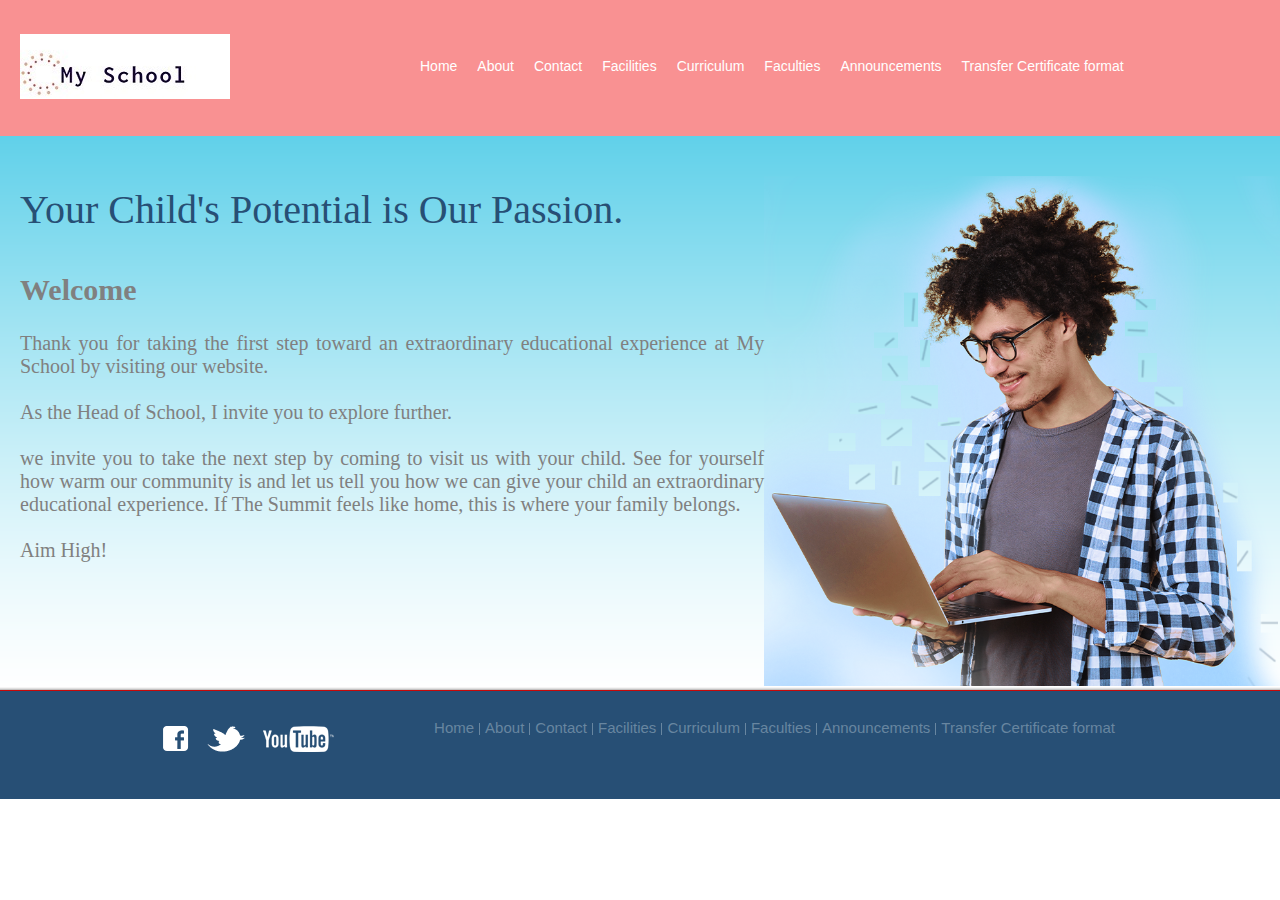
<file: index.html>
<!DOCTYPE html>
<HTML>
   <HEAD>
    <link rel="stylesheet" href="style.css">
   </HEAD>
   <BODY>
      <div class="page">  

          <!--Header Bar-->
          
         <div class ="header">
            <div class = "header-one">
               <ul>
                  <li ><img src="images\logo.jpg" alt="" /></li>
                  <li><a class="active" href="index.html">Home</a></li>
                  <li><a href="about.html">About</a></li>
                  <li><a href="contact.html">Contact</a></li>
                  <li><a href="facilities.html">Facilities</a></li>
                  <li><a href="curriculum.html">Curriculum </a></li>
                  <li><a href="faculties.html">Faculties</a></li>
                  <li><a href="announcements.html">Announcements</a></li>
                  <li><a href="tcformat.html">Transfer Certificate format</a></li>   
               </ul>
            </div>
         </div>   

         <!--Content Bar-->
         <div id = "content">
            <img src="images\heroman.png"  alt="">
            <p class = "tag">Your Child's Potential is Our Passion.</p>
            <div class = "content-text">
               <h2>Welcome </h2>
               Thank you for taking the first step toward an extraordinary educational experience at My School by visiting our website. 
               <br><br>
               As the Head of School, I invite you to explore further. 
               <br><br>
               we invite you to take the next step by coming to visit us with your child. See for yourself how warm our community is and let us tell you how we can give your child an extraordinary educational experience. If The Summit feels like home, this is where your family belongs. 
               <br><br>
               Aim High! 
            </div>
         </div>

          <!--Footer Bar-->
         
         <div class="footer">
            <diV>
            <div class="connect"> 
               <a href="#"><img src="images/icon-facebook.gif" alt="" /></a>
                  <a href="#"><img src="images/icon-twitter.gif" alt="" /></a>
                  <a href="#"><img src="images/icon-youtube.gif" alt="" /></a>
                  
            </div>
            <div class="section">
               <ul>
                  <li><a href="index.html">Home</a></li>
                  <li><a href="about.html">About</a></li>
                  <li><a href="contact.html ">Contact</a></li>
                  <li><a href="facilities.html">Facilities</a></li>
                  <li><a href="curriculum.html">Curriculum </a></li>
                  <li><a href="faculties.html">Faculties</a></li>
                  <li><a href="announcements.html">Announcements</a></li>
                  <li><a href="tcformat.html">Transfer Certificate format</a>
               </ul>
               </div>
            </diV>
      
         </div>
      </div>
   </BODY>
</HTML>
</file>
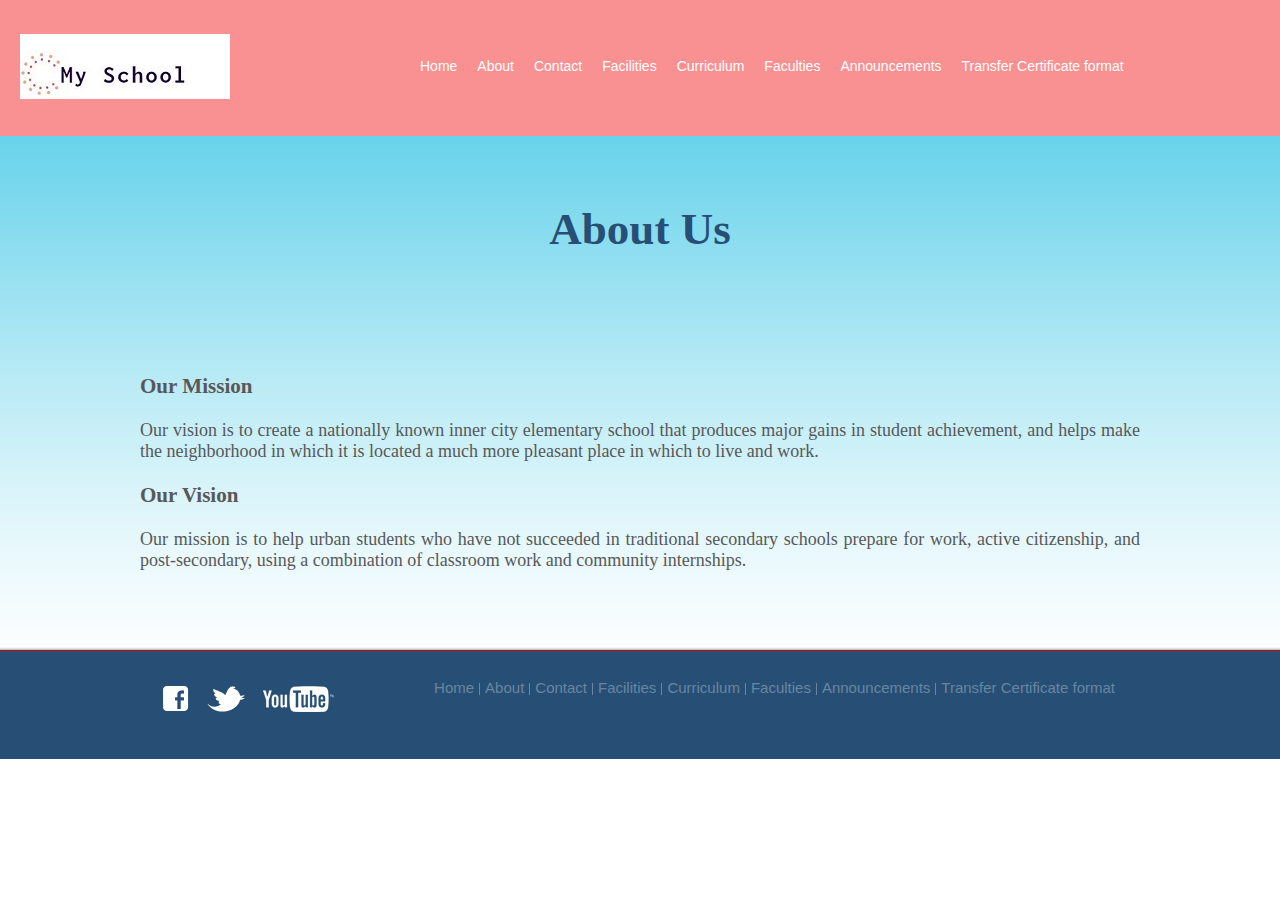
<file: about.html>
<!DOCTYPE html>
<HTML>
   <HEAD>
    <link rel="stylesheet" href="style.css">
   </HEAD>
   <BODY>
      <div class="page">  

          <!--Header Bar-->
          
         <div class ="header">
            <div class = "header-one">
               <ul>
                  <li ><img src="images\logo.jpg" alt="" /></li>
                  <li><a class="active" href="index.html">Home</a></li>
                  <li><a href="about.html">About</a></li>
                  <li><a href="contact.html">Contact</a></li>
                  <li><a href="facilities.html">Facilities</a></li>
                  <li><a href="curriculum.html">Curriculum </a></li>
                  <li><a href="faculties.html">Faculties</a></li>
                  <li><a href="announcements.html">Announcements</a></li>
                  <li><a href="tcformat.html">Transfer Certificate format</a></li>   
               </ul>
            </div>
         </div>   

         <!--Content Bar-->
         <div id = "content">

            <div class="slider-area">
               <center><h2>About Us</h2></center>
            </div>
           
            <div class="mission">
               <h3>Our Mission</h3>
               <p>Our vision is to create a nationally known inner city elementary school that produces
                  major gains in student achievement, and helps make the neighborhood in which it is 
                  located a much more pleasant place in which to live and work.
               </p>
            </div>
            <div class="vision">
               <h3>Our Vision</h3>
               <p>Our mission is to help urban students who have not succeeded in traditional secondary 
                  schools prepare for work, active citizenship, and post-secondary, using a combination of 
                  classroom work and community internships.
               </p>
            </div>
         </div>

          <!--Footer Bar-->
         
         <div class="footer">
            <diV>
            <div class="connect"> 
               <a href="#"><img src="images/icon-facebook.gif" alt="" /></a>
                  <a href="#"><img src="images/icon-twitter.gif" alt="" /></a>
                  <a href="#"><img src="images/icon-youtube.gif" alt="" /></a>
                  
            </div>
            <div class="section">
               <ul>
                  <li><a href="index.html">Home</a></li>
                  <li><a href="about.html">About</a></li>
                  <li><a href="contact.html ">Contact</a></li>
                  <li><a href="facilities.html">Facilities</a></li>
                  <li><a href="curriculum.html">Curriculum </a></li>
                  <li><a href="faculties.html">Faculties</a></li>
                  <li><a href="announcements.html">Announcements</a></li>
                  <li><a href="tcformat.html">Transfer Certificate format</a>
               </ul>
               </div>
            </diV>
      
         </div>
      </div>
   </BODY>
</HTML>
</file>
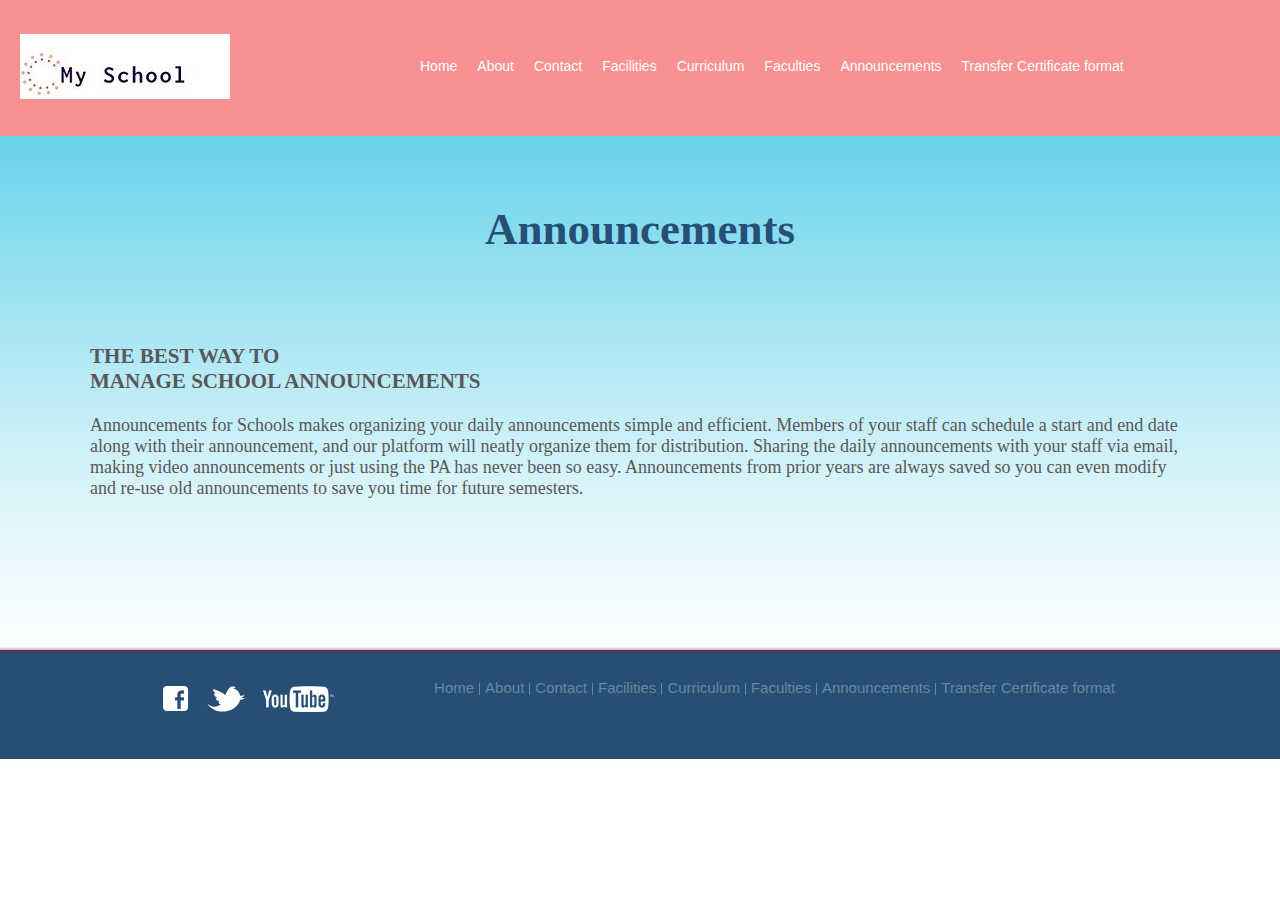
<file: announcements.html>
<!DOCTYPE html>
<HTML>
   <HEAD>
    <link rel="stylesheet" href="style.css">
   </HEAD>
   <BODY>
        <div class="page">  

          <!--Header Bar-->
          
            <div class ="header">
                <div class = "header-one">
                    <ul>
                        <li ><img src="images\logo.jpg" alt="" /></li>
                        <li><a class="active" href="index.html">Home</a></li>
                        <li><a href="about.html">About</a></li>
                        <li><a href="contact.html">Contact</a></li>
                        <li><a href="facilities.html">Facilities</a></li>
                        <li><a href="curriculum.html">Curriculum </a></li>
                        <li><a href="faculties.html">Faculties</a></li>
                        <li><a href="announcements.html">Announcements</a></li>
                        <li><a href="tcformat.html">Transfer Certificate format</a></li>   
                    </ul>
                </div>
            </div>   

            <!--Content Bar-->
            <div id = "content">
                <div class="slider-area">
                    <center><h2>Announcements</h2></center>
                </div>
                <div class="announcement-details">
                    
                        <h3>THE BEST WAY TO<br>
                        MANAGE SCHOOL ANNOUNCEMENTS</h3>
                        Announcements for Schools makes organizing your daily announcements 
                        simple and efficient. Members of your staff can schedule a start and end 
                        date along with their announcement, and our platform will neatly organize 
                        them for distribution.

                        Sharing the daily announcements with your staff via email, making video 
                        announcements or just using the PA has never been so easy. Announcements 
                        from prior years are always saved so you can even modify and re-use old 
                        announcements to save you time for future semesters.
                </div>        
            </div>

            <!--footer Bar-->

            <div class="footer">
                <diV>
                <div class="connect"> 
                   <a href="#"><img src="images/icon-facebook.gif" alt="" /></a>
                      <a href="#"><img src="images/icon-twitter.gif" alt="" /></a>
                      <a href="#"><img src="images/icon-youtube.gif" alt="" /></a>
                      
                </div>
                <div class="section">
                   <ul>
                      <li><a href="index.html">Home</a></li>
                      <li><a href="about.html">About</a></li>
                      <li><a href="contact.html ">Contact</a></li>
                      <li><a href="facilities.html">Facilities</a></li>
                      <li><a href="curriculum.html">Curriculum </a></li>
                      <li><a href="faculties.html">Faculties</a></li>
                      <li><a href="announcements.html">Announcements</a></li>
                      <li><a href="tcformat.html">Transfer Certificate format</a>
                   </ul>
                   </div>
                </diV>
            </div>
        </div>
    </BODY>
</HTML>
</file>
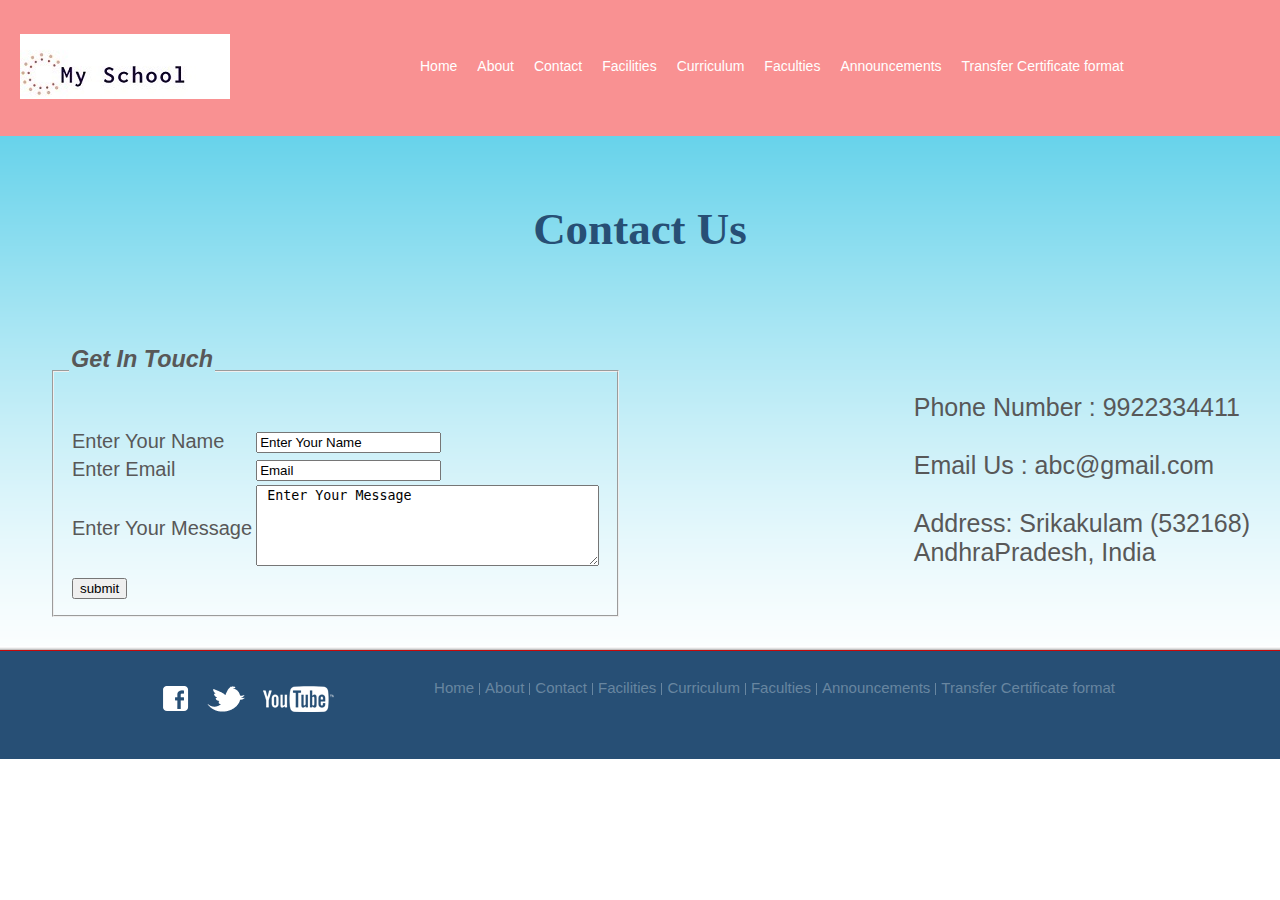
<file: contact.html>
<!DOCTYPE html>
<HTML>
   <HEAD>
    <link rel="stylesheet" href="style.css">
   </HEAD>
   <BODY>
        <div class="page">  

          <!--Header Bar-->
          
            <div class ="header">
                <div class = "header-one">
                    <ul>
                        <li ><img src="images\logo.jpg" alt="" /></li>
                        <li><a class="active" href="index.html">Home</a></li>
                        <li><a href="about.html">About</a></li>
                        <li><a href="contact.html">Contact</a></li>
                        <li><a href="facilities.html">Facilities</a></li>
                        <li><a href="curriculum.html">Curriculum </a></li>
                        <li><a href="faculties.html">Faculties</a></li>
                        <li><a href="announcements.html">Announcements</a></li>
                        <li><a href="tcformat.html">Transfer Certificate format</a></li>     
                    </ul>
                </div>
            </div>   

         <!--Content Bar-->
            <div id = "content">

                <div class="slider-area">
                    <center><h2>Contact Us</h2></center>
                </div>
                <div class ="form">
                    <form>
                        <fieldset>
                            <legend><i><h3>Get In Touch</h3></i><br></legend>
                        <table>
                            <tr>
                                <td>Enter Your Name</td>
                                <td><input type="text"   onfocus="this.value=''" value="Enter Your Name"><br></td>
                            </tr>
                            <tr>
                                <td>Enter Email</td>
                                <td><input type="email" onfocus="this.value=''" value="Email"><br></td>
                            </tr>
                            <tr>
                                <td>Enter Your Message</td>
                                <td><textarea rows="5" cols="40" onfocus="this.value=''"> Enter Your Message</textarea><br></td>
                            </tr>
                            <tr>
                                <td><input type ="submit" value ="submit"></td>
                            </tr>
                        </table>
                    </fieldset>
                    </form>
                </div>
                <div class="details">
                   Phone Number : 9922334411 <br><br>
                   Email Us : abc@gmail.com<br><br>
                   Address: Srikakulam (532168)<br>
                                 AndhraPradesh, India
                </div>
            </div>
         <!--Content Bar-->
            <div class="footer">
                <diV>
                <div class="connect"> 
                   <a href="#"><img src="images/icon-facebook.gif" alt="" /></a>
                      <a href="#"><img src="images/icon-twitter.gif" alt="" /></a>
                      <a href="#"><img src="images/icon-youtube.gif" alt="" /></a>
                      
                </div>
                <div class="section">
                   <ul>
                      <li><a href="index.html">Home</a></li>
                      <li><a href="about.html">About</a></li>
                      <li><a href="contact.html ">Contact</a></li>
                      <li><a href="facilities.html">Facilities</a></li>
                      <li><a href="curriculum.html">Curriculum </a></li>
                      <li><a href="faculties.html">Faculties</a></li>
                      <li><a href="announcements.html">Announcements</a></li>
                      <li><a href="tcformat.html">Transfer Certificate format</a>
                   </ul>
                   </div>
                </diV>
            </div>
        </div>
    </BODY>
</HTML>
</file>
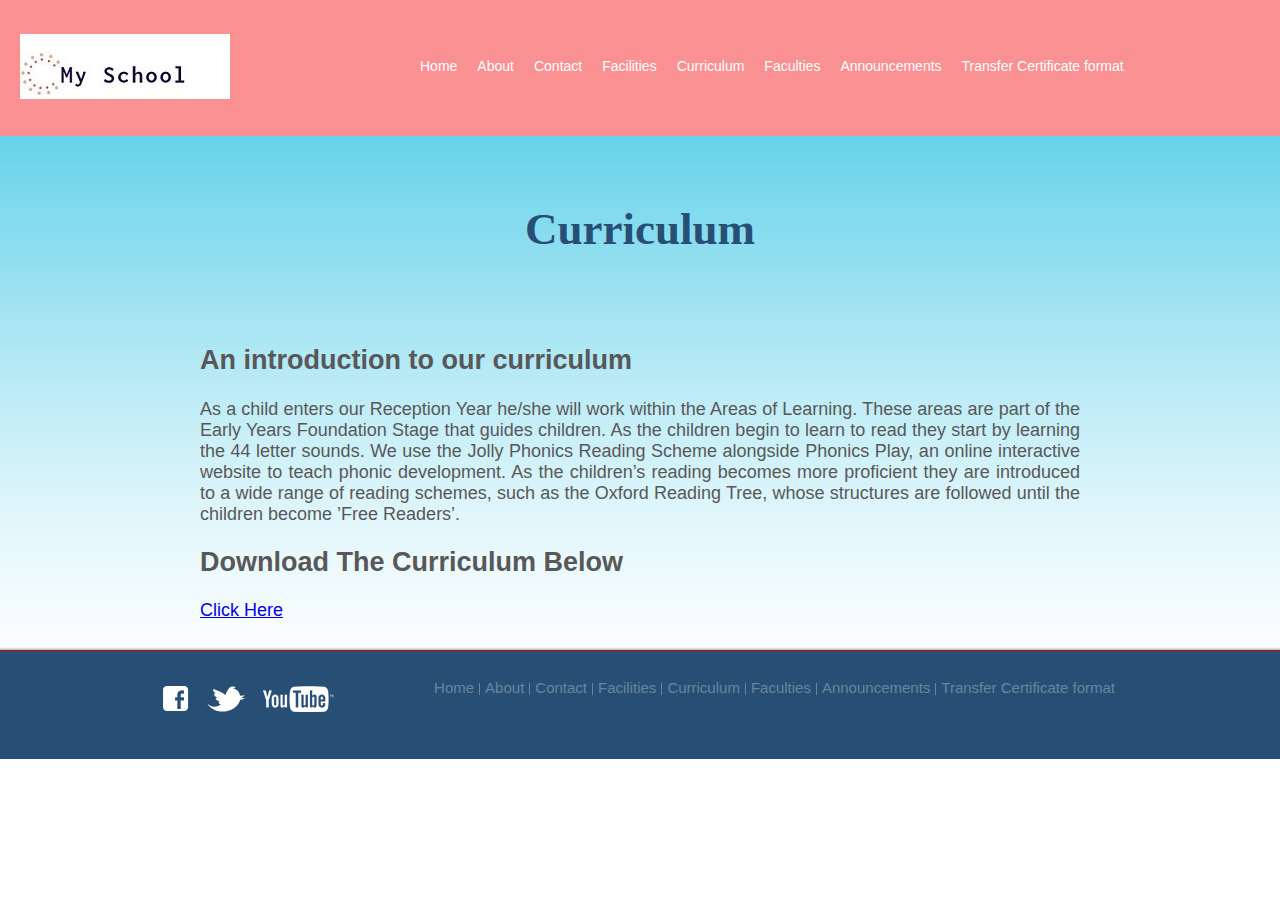
<file: curriculum.html>
<!DOCTYPE html>
<HTML>
   <HEAD>
    <link rel="stylesheet" href="style.css">
   </HEAD>
   <BODY>
        <div class="page">  

          <!--Header Bar-->
          
            <div class ="header">
                <div class = "header-one">
                    <ul>
                        <li ><img src="images\logo.jpg" alt="" /></li>
                        <li><a class="active" href="index.html">Home</a></li>
                        <li><a href="about.html">About</a></li>
                        <li><a href="contact.html">Contact</a></li>
                        <li><a href="facilities.html">Facilities</a></li>
                        <li><a href="curriculum.html">Curriculum </a></li>
                        <li><a href="faculties.html">Faculties</a></li>
                        <li><a href="announcements.html">Announcements</a></li>
                        <li><a href="tcformat.html">Transfer Certificate format</a></li>   
                    </ul>
                </div>
            </div>   

            <!--Content Bar-->
            <div id = "content">
                <div class="slider-area">
                    <center><h2>Curriculum</h2></center>
                </div>
                <div class ="curriculum-content"> 

                    <h2>An introduction to our curriculum</h2>
                    As a child enters our Reception Year he/she will work within the Areas of Learning.  These areas are part of the Early Years Foundation Stage 
                    that guides children.
                    As the children begin to learn to read they start by learning the 44 letter sounds.
                    We use the Jolly Phonics Reading Scheme alongside Phonics Play, 
                    an online interactive website to teach phonic development. 
                    As the children’s reading becomes more proficient they are introduced 
                    to a wide range of reading schemes, such as the Oxford Reading Tree, whose structures 
                    are followed until the children become ’Free Readers’.
                    <h2>Download The Curriculum Below</h2>
                    <a href="curriculum.pdf" download> Click Here </a>
                </div>    
            </div>

            <!--footer Bar-->

            <div class="footer">
                <diV>
                <div class="connect"> 
                   <a href="#"><img src="images/icon-facebook.gif" alt="" /></a>
                      <a href="#"><img src="images/icon-twitter.gif" alt="" /></a>
                      <a href="#"><img src="images/icon-youtube.gif" alt="" /></a>
                      
                </div>
                <div class="section">
                   <ul>
                      <li><a href="index.html">Home</a></li>
                      <li><a href="about.html">About</a></li>
                      <li><a href="contact.html ">Contact</a></li>
                      <li><a href="facilities.html">Facilities</a></li>
                      <li><a href="curriculum.html">Curriculum </a></li>
                      <li><a href="faculties.html">Faculties</a></li>
                      <li><a href="announcements.html">Announcements</a></li>
                      <li><a href="tcformat.html">Transfer Certificate format</a>
                   </ul>
                   </div>
                </diV>
            </div>
        </div>
    </BODY>
</HTML>
</file>
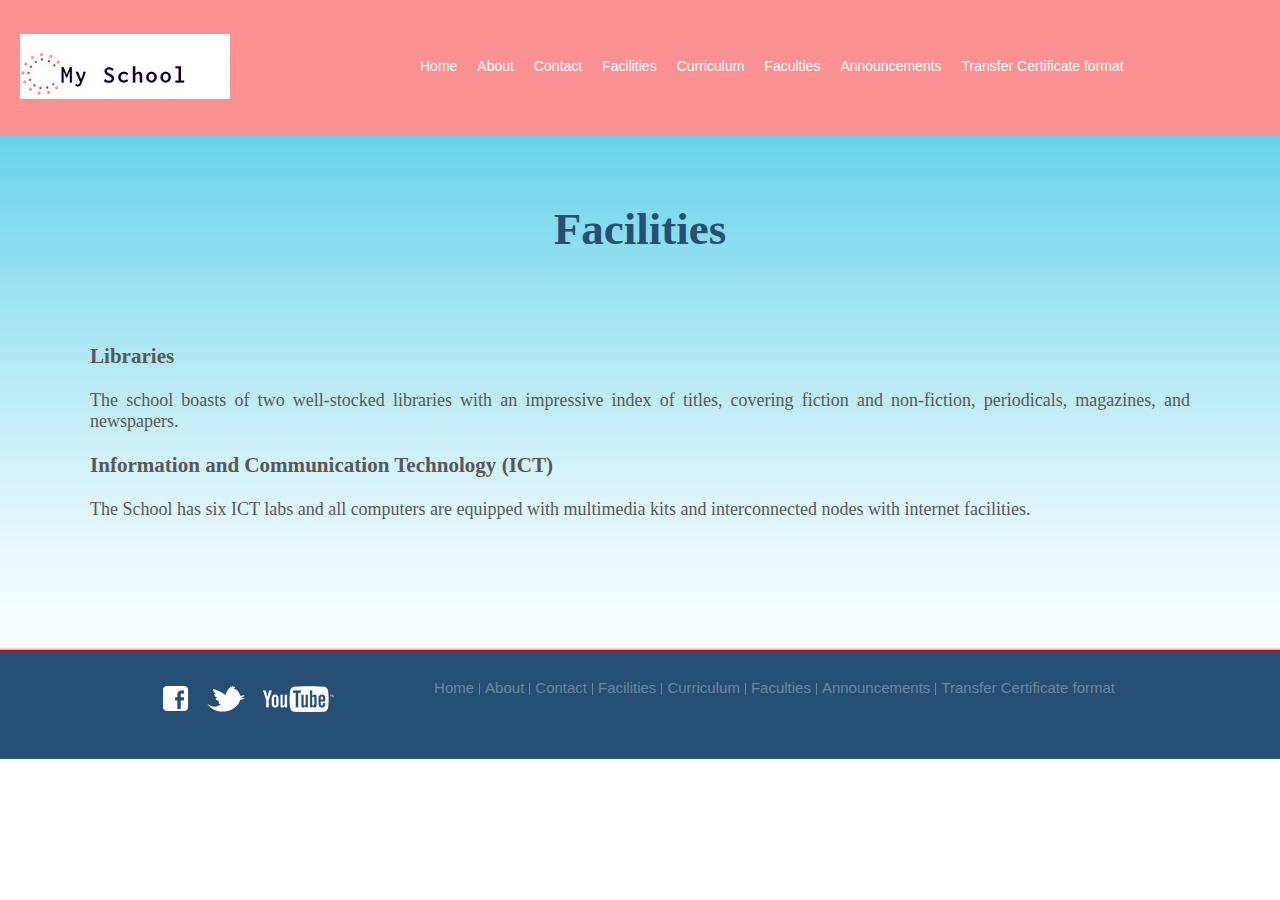
<file: facilities.html>
<!DOCTYPE html>
<HTML>
   <HEAD>
    <link rel="stylesheet" href="style.css">
   </HEAD>
   <BODY>
        <div class="page">  

          <!--Header Bar-->
          
            <div class ="header">
                <div class = "header-one">
                    <ul>
                        <li ><img src="images\logo.jpg" alt="" /></li>
                        <li><a class="active" href="index.html">Home</a></li>
                        <li><a href="about.html">About</a></li>
                        <li><a href="contact.html">Contact</a></li>
                        <li><a href="facilities.html">Facilities</a></li>
                        <li><a href="curriculum.html">Curriculum </a></li>
                        <li><a href="faculties.html">Faculties</a></li>
                        <li><a href="announcements.html">Announcements</a></li>
                        <li><a href="tcformat.html">Transfer Certificate format</a></li>   
                    </ul>
                </div>
            </div>   

            <!--Content Bar-->
            <div id = "content">
                <div class="slider-area">
                    <center><h2>Facilities</h2></center>
                </div>
                <div class="facilities-details">
                    <h3>Libraries</h3>
                    The school boasts of two well-stocked libraries with an impressive index of 
                    titles, covering fiction and non-fiction, periodicals, magazines, and newspapers. 
                    <h3>Information and Communication Technology (ICT)</h3>
                    The School has six ICT labs and all computers are equipped with multimedia kits 
                    and interconnected nodes with internet facilities. 


                </div>
            </div>

            <!--footer Bar-->

            <div class="footer">
                <diV>
                <div class="connect"> 
                   <a href="#"><img src="images/icon-facebook.gif" alt="" /></a>
                      <a href="#"><img src="images/icon-twitter.gif" alt="" /></a>
                      <a href="#"><img src="images/icon-youtube.gif" alt="" /></a>
                      
                </div>
                <div class="section">
                   <ul>
                      <li><a href="index.html">Home</a></li>
                      <li><a href="about.html">About</a></li>
                      <li><a href="contact.html ">Contact</a></li>
                      <li><a href="facilities.html">Facilities</a></li>
                      <li><a href="curriculum.html">Curriculum </a></li>
                      <li><a href="faculties.html">Faculties</a></li>
                      <li><a href="announcements.html">Announcements</a></li>
                      <li><a href="tcformat.html">Transfer Certificate format</a>
                   </ul>
                   </div>
                </diV>
            </div>
        </div>
    </BODY>
</HTML>
</file>
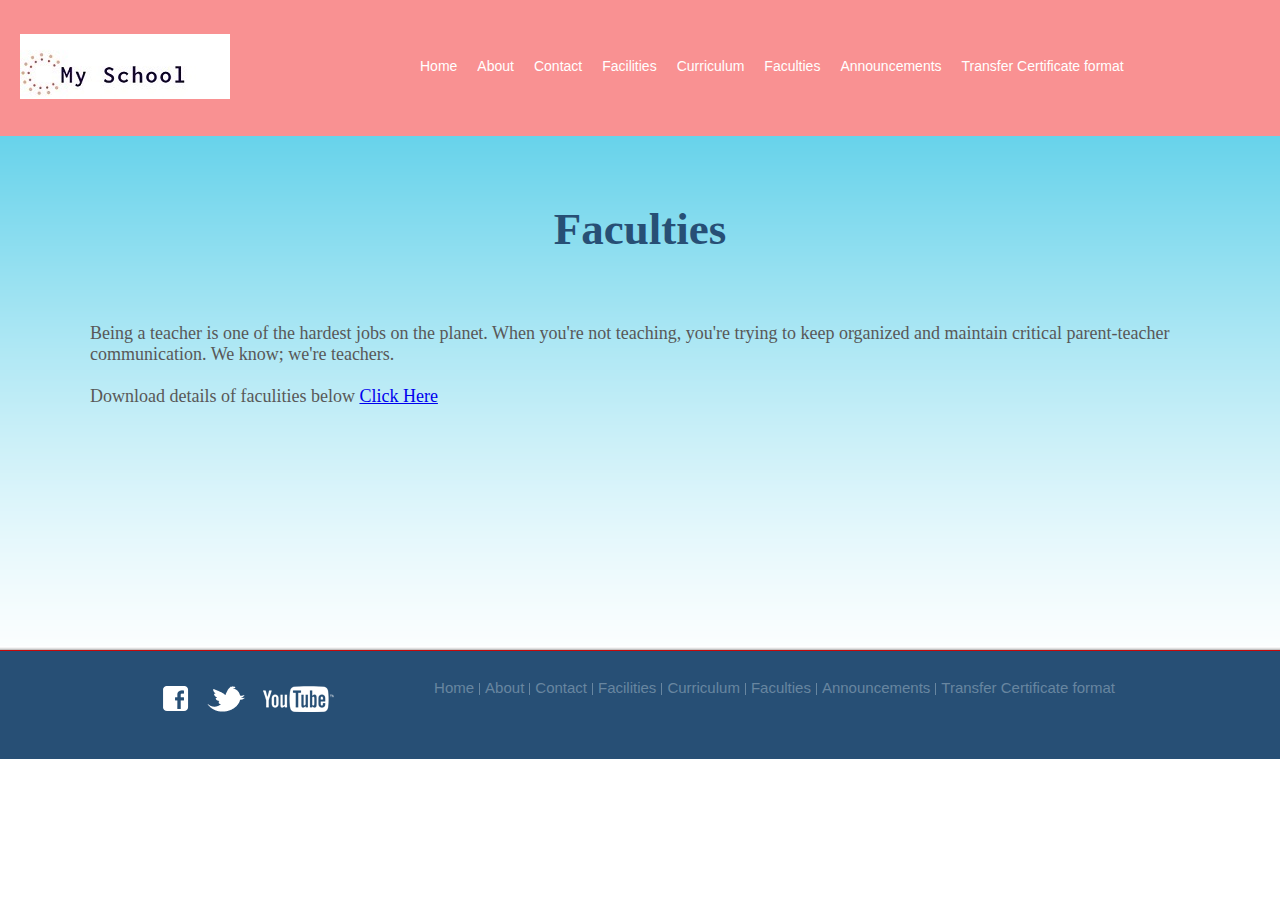
<file: faculties.html>
<!DOCTYPE html>
<HTML>
   <HEAD>
    <link rel="stylesheet" href="style.css">
   </HEAD>
   <BODY>
        <div class="page">  

          <!--Header Bar-->
          
            <div class ="header">
                <div class = "header-one">
                    <ul>
                        <li ><img src="images\logo.jpg" alt="" /></li>
                        <li><a class="active" href="index.html">Home</a></li>
                        <li><a href="about.html">About</a></li>
                        <li><a href="contact.html">Contact</a></li>
                        <li><a href="facilities.html">Facilities</a></li>
                        <li><a href="curriculum.html">Curriculum </a></li>
                        <li><a href="faculties.html">Faculties</a></li>
                        <li><a href="announcements.html">Announcements</a></li>
                        <li><a href="tcformat.html">Transfer Certificate format</a></li>   
                    </ul>
                </div>
            </div>   

            <!--Content Bar-->
            <div id = "content">
                <div class="slider-area">
                    <center><h2>Faculties</h2></center>
                 </div>

                <div class="faculties-details">
                    Being a teacher is one of the hardest jobs on the planet. 
                    When you're not teaching, you're trying to keep organized and maintain 
                    critical parent-teacher communication. We know; we're teachers.
                    <br><br>
                    Download details of faculities below
                    <a href="Faculty.pdf" download> Click Here </a>
                </div>
                </div>
            </div>

            <!--Content Bar-->

            <div class="footer">
                <diV>
                <div class="connect"> 
                   <a href="#"><img src="images/icon-facebook.gif" alt="" /></a>
                      <a href="#"><img src="images/icon-twitter.gif" alt="" /></a>
                      <a href="#"><img src="images/icon-youtube.gif" alt="" /></a>
                      
                </div>
                <div class="section">
                   <ul>
                      <li><a href="index.html">Home</a></li>
                      <li><a href="about.html">About</a></li>
                      <li><a href="contact.html ">Contact</a></li>
                      <li><a href="facilities.html">Facilities</a></li>
                      <li><a href="curriculum.html">Curriculum </a></li>
                      <li><a href="faculties.html">Faculties</a></li>
                      <li><a href="announcements.html">Announcements</a></li>
                      <li><a href="tcformat.html">Transfer Certificate format</a>
                   </ul>
                   </div>
                </diV>
            </div>
        </div>
    </BODY>
</HTML>
</file>
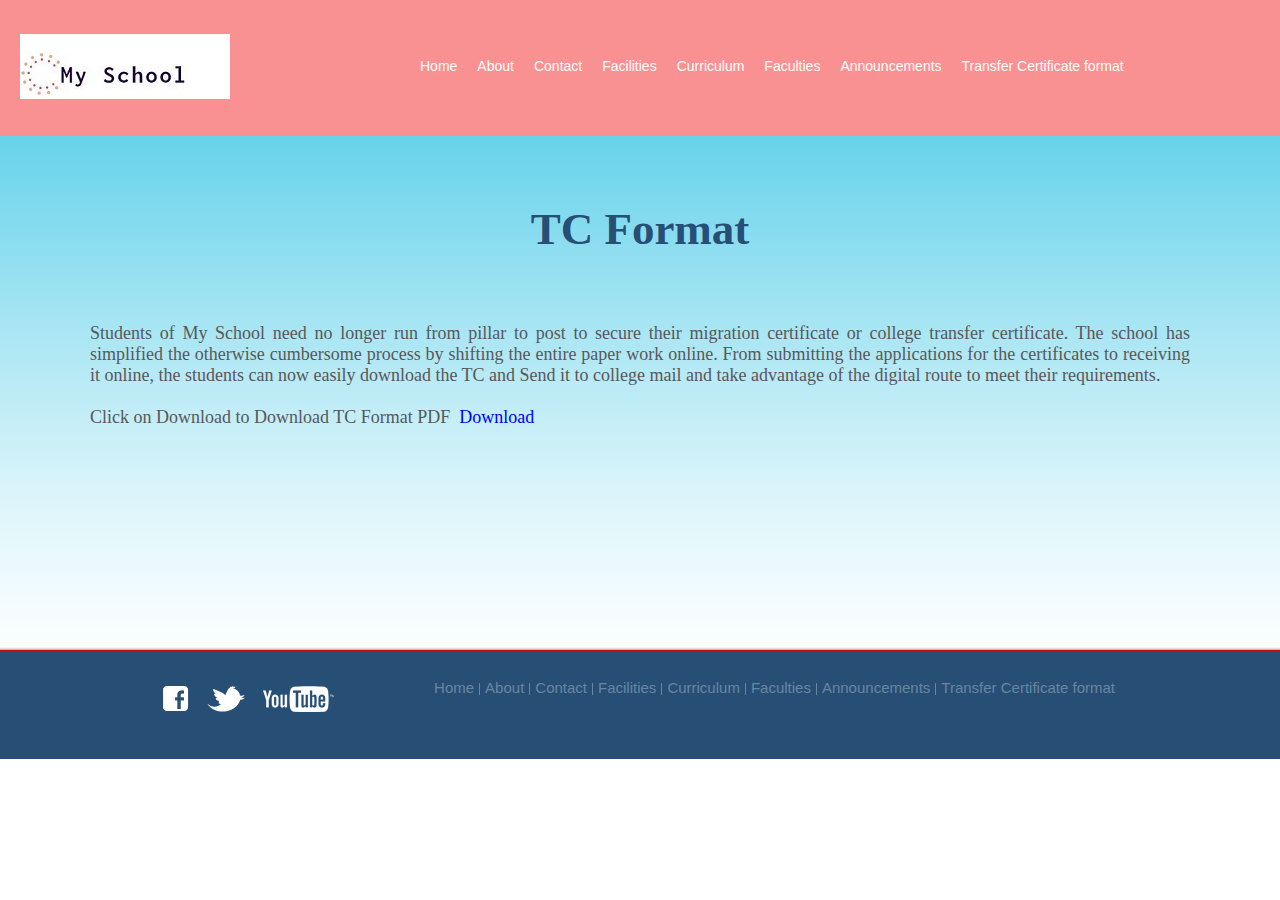
<file: tcformat.html>
<!DOCTYPE html>
<HTML>
   <HEAD>
    <link rel="stylesheet" href="style.css">
   </HEAD>
   <BODY>
        <div class="page">  

          <!--Header Bar-->
          
            <div class ="header">
                <div class = "header-one">
                    <ul>
                        <li ><img src="images\logo.jpg" alt="" /></li>
                        <li><a class="active" href="index.html">Home</a></li>
                        <li><a href="about.html">About</a></li>
                        <li><a href="contact.html">Contact</a></li>
                        <li><a href="facilities.html">Facilities</a></li>
                        <li><a href="curriculum.html">Curriculum </a></li>
                        <li><a href="faculties.html">Faculties</a></li>
                        <li><a href="announcements.html">Announcements</a></li>
                        <li><a href="tcformat.html">Transfer Certificate format</a></li>   
                    </ul>
                </div>
            </div>   

            <!--Content Bar-->
            <div id = "content">
                <div class="slider-area">
                    <center><h2>TC Format</h2></center>
                 </div>
                 <div class="tcdetails">
                        Students of My School need no longer run from pillar to post to secure their 
                        migration certificate or college transfer certificate.
                        The school has simplified the otherwise cumbersome process by shifting the 
                        entire paper work online. From submitting the applications for the 
                        certificates to receiving it online, the students can now easily download 
                        the TC and Send it to college mail and take advantage of the digital route to meet their requirements.
                        <br><br>Click on Download to Download TC Format PDF &nbsp<a href ="Transfer Certificate.pdf" download>Download</a>
                 </div>
            </div>

            <!--footer Bar-->

            <div class="footer">
                <diV>
                <div class="connect"> 
                   <a href="#"><img src="images/icon-facebook.gif" alt="" /></a>
                      <a href="#"><img src="images/icon-twitter.gif" alt="" /></a>
                      <a href="#"><img src="images/icon-youtube.gif" alt="" /></a>
                      
                </div>
                <div class="section">
                   <ul>
                      <li><a href="index.html">Home</a></li>
                      <li><a href="about.html">About</a></li>
                      <li><a href="contact.html ">Contact</a></li>
                      <li><a href="facilities.html">Facilities</a></li>
                      <li><a href="curriculum.html">Curriculum </a></li>
                      <li><a href="faculties.html">Faculties</a></li>
                      <li><a href="announcements.html">Announcements</a></li>
                      <li><a href="tcformat.html">Transfer Certificate format</a>
                   </ul>
                   </div>
                </diV>
            </div>
        </div>
    </BODY>
</HTML>
</file>
<file: style.css>
body{
	background:#fff url(images/background.gif) repeat-x 100px;
	color:#585858;
	font-family:Arial;
	font-size:14px;
	margin:0;
	min-width:960px;}

img{
	border:none;}

a{
	outline:none;}


/*Styles For Header*/
.header{
	background-color:#F99192;
	height:auto;
	overflow:hidden;
	position:relative;}
.header-one ul{
	list-style-type: none;
	padding: 20px;
	overflow: hidden;}
.header-one img{
	margin-right: 180px;} 
.header-one li {
	float: left;} 
.header-one li a {
	display: block;
	color: white;
	text-align: center;
	padding: 24px 10px;
	text-decoration: none;}  
.header-one li a:hover {
	  background-color: rgb(97, 97, 97);}


/*Styles For Content*/	

#content{
		min-height:510px;}
#content img{
	width: max-content;
	height: 510px;
	float: right;}
#content .tag{
	padding-top: 10px;
	padding-left: 20px;
	font-family: cursive, bold;
	font-size: 40px;
	text-align: justify;
	color:#274F75;}
#content .content-text{
	padding-left: 20px;
	padding-right: 20px;
	font-family: cursive;
	font-size: 20px;
	text-align: justify;
	
	color:grey;}
#content .slider-area{

	color: #274F75;
	min-height: 40px;
	font-size: 30px;
	font-family: Lobster ;
	padding: 30px;}
#content .mission, .vision{
	font-family: cursive;
	font-size: 18px;
	padding-left : 140px;
	padding-right: 140px;
	text-align: justify;}
#content .mission{
	padding-top : 30px;}
#content form{
	padding-left: 50px;
	font-size: 20px;
	float: left;}
#content .details{
	padding-top: 70px;
	padding-right: 30px;
	font-size: 25px;
	float: right;}
#content .form fieldset {
	display: inline-block;}
#content .curriculum-content{
		font-size: 18px;
		text-align: justify;
		padding-left: 200px;
		padding-right: 200px;}
#content .faculties-details{
	padding-left: 90px;
	font-size: 18px;
	font-family: cursive;
	padding-right: 90px;}
#content .announcement-details{
	padding-left: 90px;
	font-size: 18px;
	font-family: cursive;
	padding-right: 90px;}
#content .facilities-details{
	padding-left: 90px;
	font-size: 18px;
	font-family: cursive;
	padding-right: 90px;
	text-align: justify;}
#content .tcdetails{
	padding-left: 90px;
	font-size: 18px;
	font-family: cursive;
	padding-right: 90px;
	text-align: justify;}
#content .tcdetails a{
	text-decoration: none;}
	/*Styles For Footer*/
	
.footer{
	background:#274F75 url(../images/bg-footer.gif) repeat-x;
	min-height:113px;
	width:100%;}
.footer div{
  font-size:15px;
  margin:0 auto;
  padding-top:37px;
  position:relative;
  width:960px;}
.footer div div.connect{
  float:left;
	padding:0;
	width:250px;}
.footer div div.connect a{
  display:inline-block;
	padding-right:10px;}
.footer div div.section{
	float:right;
	padding:0;
	width:700px;}
.footer div div.section ul{
	list-style:none;
	margin:0;
	padding:0;
	position:absolute;
	right:0;
	top:0;}
.footer div div.section ul li{
	border-left:1px solid #6886a0;
	float:left;
	padding:0 5px;}
.footer div div.section ul li.last{
	border-right:0;}
.footer div div.section ul li:first-child{
	border:none;}
.footer a{
	color:#6886A0;
	text-decoration:none;}
.footer div div.section ul li a{
	display:block;
	height:12px;
	line-height:10px;}
.footer a:hover{
	color:#fff;}
</file>
